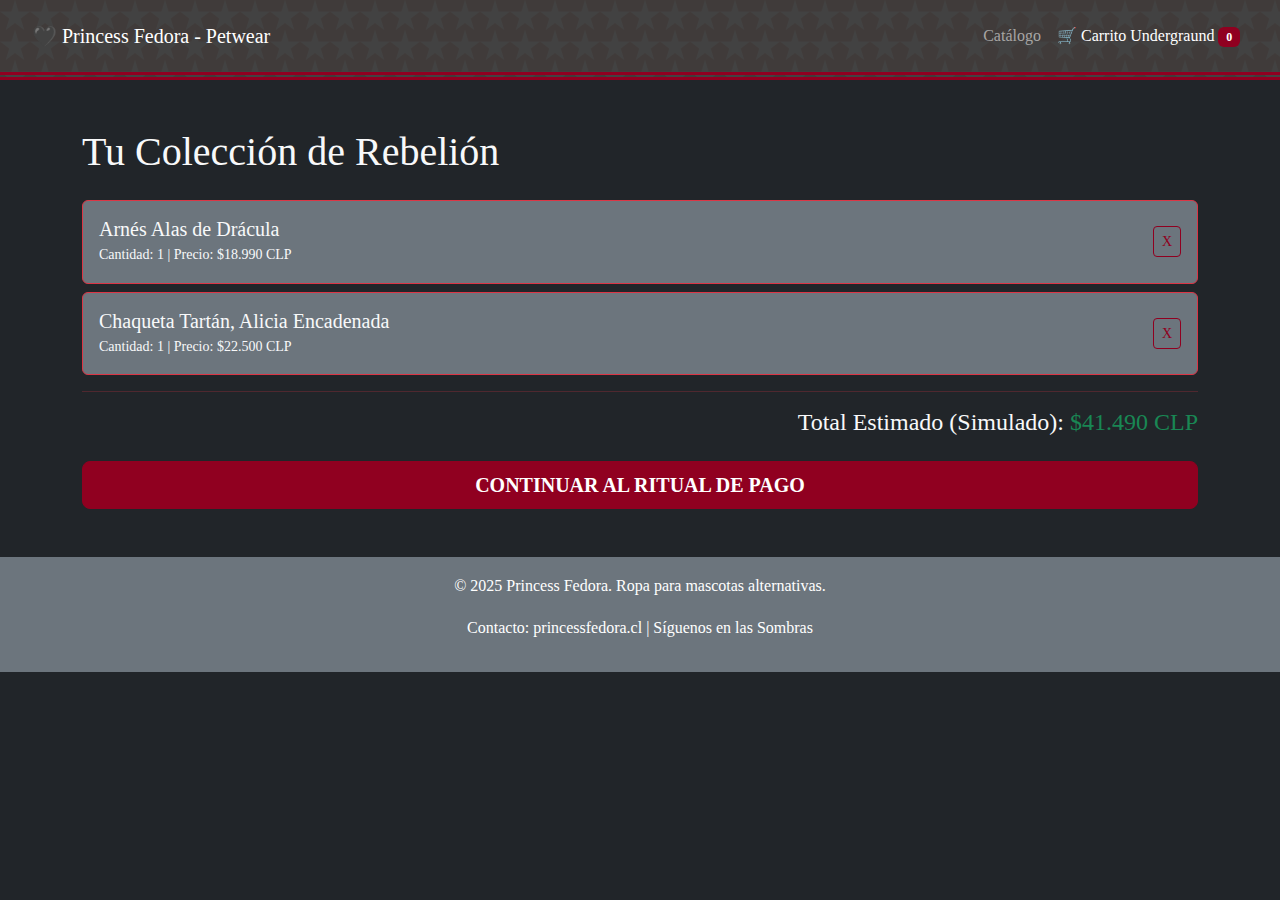
<file: carrito.html>
<!DOCTYPE html>
<html lang="es">
<head>
    <meta charset="UTF-8">
    <meta name="viewport" content="width=device-width, initial-scale=1.0">
    <title>Carrito de Compras | Princess Fedora</title> 

    <link href="https://cdn.jsdelivr.net/npm/bootstrap@5.3.3/dist/css/bootstrap.min.css" 
          rel="stylesheet" 
          integrity="sha384-QWTKZyjpPEjISv5WaRU9OFeRpok6YctnYmDr5pNlyT2bRjXh0JMhjY6hW+ALEwIH" 
          crossorigin="anonymous">
    
    <link rel="stylesheet" href="assets/css/style.css"> 
</head>
<body class="bg-dark text-light"> 

    <header>
        <nav class="navbar navbar-expand-lg navbar-dark bg-secondary">
            <div class="container-fluid">
                <a class="navbar-brand" href="index.html">🖤 Princess Fedora - Petwear</a>
                
                <button class="navbar-toggler" type="button" data-bs-toggle="collapse" data-bs-target="#navbarNav" aria-controls="navbarNav" aria-expanded="false" aria-label="Toggle navigation">
                    <span class="navbar-toggler-icon"></span>
                </button>
                
                <div class="collapse navbar-collapse" id="navbarNav">
                    <ul class="navbar-nav ms-auto">
                        <li class="nav-item">
                            <a class="nav-link" href="index.html">Catálogo</a>
                        </li>
                        <li class="nav-item">
                            <a class="nav-link active" aria-current="page" href="carrito.html">
                                🛒 Carrito Undergraund 
                                <span class="badge text-bg-danger" id="contador-carrito">0</span> 
                            </a>
                        </li>
                    </ul>
                </div>
            </div>
        </nav>
    </header>

    <main class="container mt-5 mb-5">
        
        <section>
            <h1 class="mb-4">Tu Colección de Rebelión</h1>
            
            <p class="lead text-warning">
            </p>
            
            <div id="lista-carrito" class="mt-4">
                
                <article class="p-3 mb-2 bg-secondary rounded border border-danger d-flex justify-content-between align-items-center">
                    <div>
                        <h5 class="mb-0">Arnés Alas de Drácula</h5>
                        <small>Cantidad: 1 | Precio: $18.990 CLP</small>
                    </div>
                    <button class="btn btn-sm btn-outline-light">X</button>
                </article>

                <article class="p-3 mb-2 bg-secondary rounded border border-danger d-flex justify-content-between align-items-center">
                    <div>
                        <h5 class="mb-0">Chaqueta Tartán, Alicia Encadenada</h5>
                        <small>Cantidad: 1 | Precio: $22.500 CLP</small>
                    </div>
                    <button class="btn btn-sm btn-outline-light">X</button>
                </article>
                
            </div>
            
            <hr class="border-danger">
            
            <div class="text-end h4">
                Total Estimado (Simulado): <span class="text-success">$41.490 CLP</span>
            </div>
            
            <div class="d-grid gap-2 mt-4">
                <button class="btn btn-lg btn-danger">CONTINUAR AL RITUAL DE PAGO</button>
            </div>
            
        </section>

    </main>

    <footer class="footer bg-secondary text-white text-center py-3">
        <div class="container">
            <p>&copy; 2025 Princess Fedora. Ropa para mascotas alternativas.</p>
            <p>Contacto: princessfedora.cl | Síguenos en las Sombras</p>
        </div>
    </footer>
    
    <script src="https://cdn.jsdelivr.net/npm/bootstrap@5.3.3/dist/js/bootstrap.bundle.min.js" 
            integrity="sha384-YvpcrYf0tY3lHB60NNkmXc5s9fDVZLESaAA55NDzOxhy9GkcIdslK1eN7N6jIeHz" 
            crossorigin="anonymous">
    </script>
    <script src="assets/js/script.js"></script>

</body>
</html>
</file>
<file: assets/css/style.css>
:root {
    /* Paleta de Colores de Princess Fedora */
    --color-fondo: #f7f3e8;        
    --color-principal: #212121;      
    --color-header: #403b3a;         
    --color-acento: #900020;         
    --color-secundario: #424242;     
}

body {

    font-family: 'Times New Roman', Times, serif; 
    background-color: var(--color-fondo) !important; 
    color: var(--color-principal); 
    line-height: 1.6;
    margin: 0;
    padding: 0;
}


.navbar {
    background-color: var(--color-header) !important;
    border-bottom: 8px double var(--color-acento); 
    padding: 15px 20px;
    background-image: url("data:image/svg+xml,%3Csvg xmlns='http://www.w3.org/2000/svg' viewBox='0 0 100 100'%3E%3Cpolygon fill='%23424242' points='50,0 61.8,38.2 100,38.2 69.1,61.8 80.9,100 50,76.4 19.1,100 30.9,61.8 0,38.2 38.2,38.2'/%3E%3C/svg%3E");
    background-size: 30px 30px; 
    background-repeat: repeat;
}

.badge {
    background-color: var(--color-acento) !important;
    font-weight: bold;
}

.btn-danger { 
    background-color: var(--color-acento) !important;
    border-color: var(--color-acento) !important;
    color: white !important;
    font-weight: bold;
}

.btn-outline-light { 
    color: var(--color-acento) !important;
    border-color: var(--color-acento) !important;
}

.btn-outline-light:hover {
    background-color: var(--color-acento) !important;
    color: white !important;
}

.card {
    border: 1px solid var(--color-acento); 
}



.carousel-wrapper {
    position: relative;
    overflow: hidden; 
    border: 2px solid var(--color-acento);
    box-shadow: 0 0 15px rgba(144, 0, 32, 0.4);
    border-radius: 0;
}

.carousel-slides {
    display: flex; 
    transition: transform 0.5s; 
}

.slide {
    min-width: 100%; 
    box-sizing: border-box;
}

.slide img {
    width: 100%;
    height: auto;
    display: block;
}

.carousel-nav button {
    position: absolute;
    top: 50%;
    transform: translateY(-50%);
    background-color: rgba(91, 44, 111, 0.8); 
    color: white;
    border: none;
    padding: 10px;
    cursor: pointer;
    z-index: 10;
    font-size: 1.5em;
    transition: background-color 0.3s;
}

.carousel-nav button:hover {
    background-color: var(--color-acento); 
}

#prevBtn {
    left: 0;
    border-radius: 0 5px 5px 0;
}

#nextBtn {
    right: 0;
    border-radius: 5px 0 0 5px;
}
</file>
